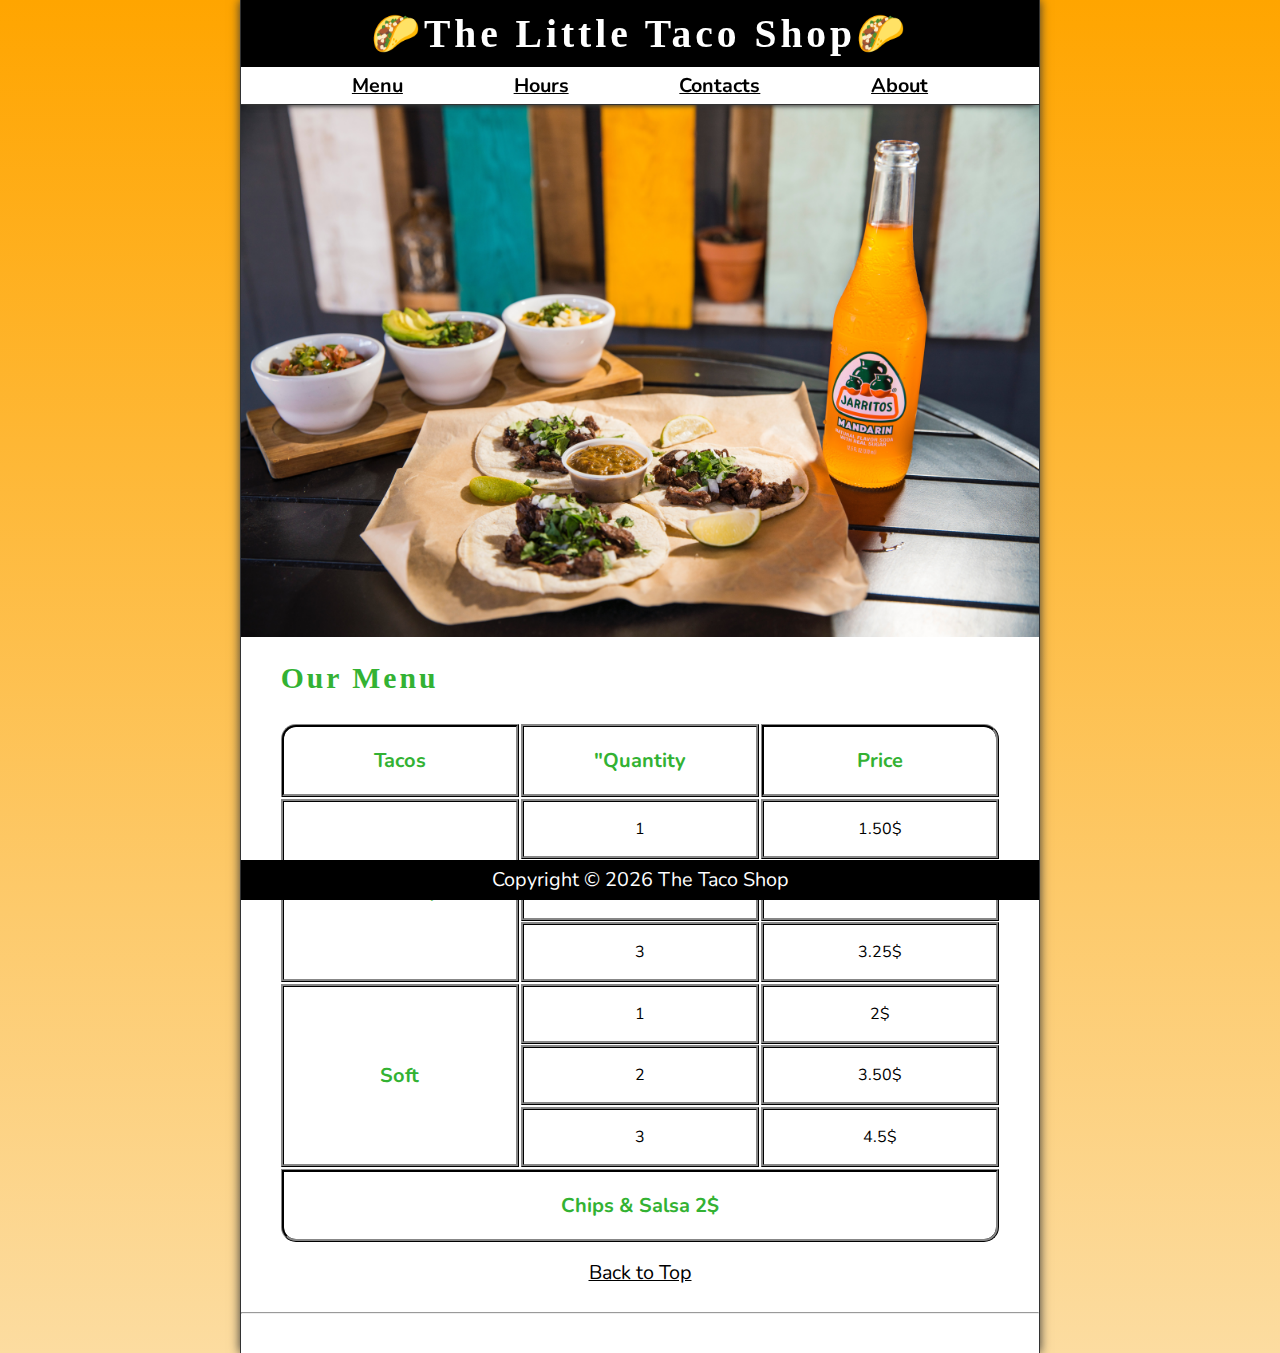
<file: index.html>
<html lang="en">
<head>
  <meta charset="UTF-8">
  <meta name = "Author" content = "Syed Asil Ali">
  <meta name = "description" content="The website of little taco shop"> 
  <meta http-equiv="X-UA-Compatible" content="IE=edge">
  <meta name="viewport" content="width=device-width, initial-scale=1.0">
  <title>Taco Shop</title>
  <link rel="stylesheet" href="css/styles.css">
  <link rel="icon" href="img/favicon.ico" type="x/image">
  <script src="js/main.js" defer></script>
</head>
<body>

  <header class="header">
    <h1 class="header__h1">The Little Taco Shop</h1>
    <nav class="header__nav">
      <ul class="header__ul">
        <li><a href="#menu">Menu</a></li>
        <li><a href="hours.html">Hours</a></li>
        <li><a href="contact.html">Contacts</a></li>
        <li><a href="about.html">About</a></li>
      </ul>
    </nav>
   </header>

   <section class="hero">
    <h2 class="hero__h2">Bienvenidos!</h2>
    <figure>
      <img src="img/tacos_and_drink_1000x667.png" alt="tacos and drink" title="We love tacos" width="1000" height="667"> 
      <figcaption class="offscreen">Tacos And Drink 🌮🌮</figcaption>
    </figure>
  </section> 

   <main class="main">
   
    <article id="menu" class="main__article menu">
      <h2 class="menu__h2">Our Menu</h2>

      <table class="menu__container">

        <caption class="offscreen" >Our Tacos 🌮🌮</caption>

        <thead>
          <tr>
            <th class="menu__header">Tacos</th>
            <th class="menu__header" scope="col">"Quantity</th>
            <th class="menu__header" scope="col">Price</th>
          </tr>          
        </thead>

        <tbody>
          <tr>
            <th class="menu__item menu__cr" scope="row" rowspan="3">Crunchy</th>
            <td class="menu__item">1</td>
            <td class="menu__item">1.50$</td>
          </tr>

          <tr>
            <td class="menu__item">2</td>
            <td class="menu__item">2.50$</td>
          </tr>
          
          <tr>
            <td class="menu__item">3</td>
            <td class="menu__item">3.25$</td>
          </tr>

          <tr>
            <th class="menu__item menu__sf" scope="row" rowspan="3">Soft</th>
            <td class="menu__item">1</td>
            <td class="menu__item">2$</td>
          </tr>

          <tr>
            <td class="menu__item">2</td>
            <td class="menu__item">3.50$</td>
          </tr>
          
          <tr>
            <td class="menu__item">3</td>
            <td class="menu__item">4.5$</td>
          </tr>
        </tbody>

        <tfoot>
          <tr>
            <td class="menu__item menu__cs" colspan="3">Chips &amp; Salsa 2$</td>
          </tr>
        </tfoot>
      </table>

      <p class="center">
        <a href="#">Back to Top</a>
      </p>
    </article>

   </main>
   
   <hr>

   <footer class="footer">
    <p>
      <span class="nowrap">Copyright &copy; <time id="year"></time></span>
      <span class="nowrap">The Taco Shop</span> 
      </p>
   </footer>

</body>


</html>
</file>
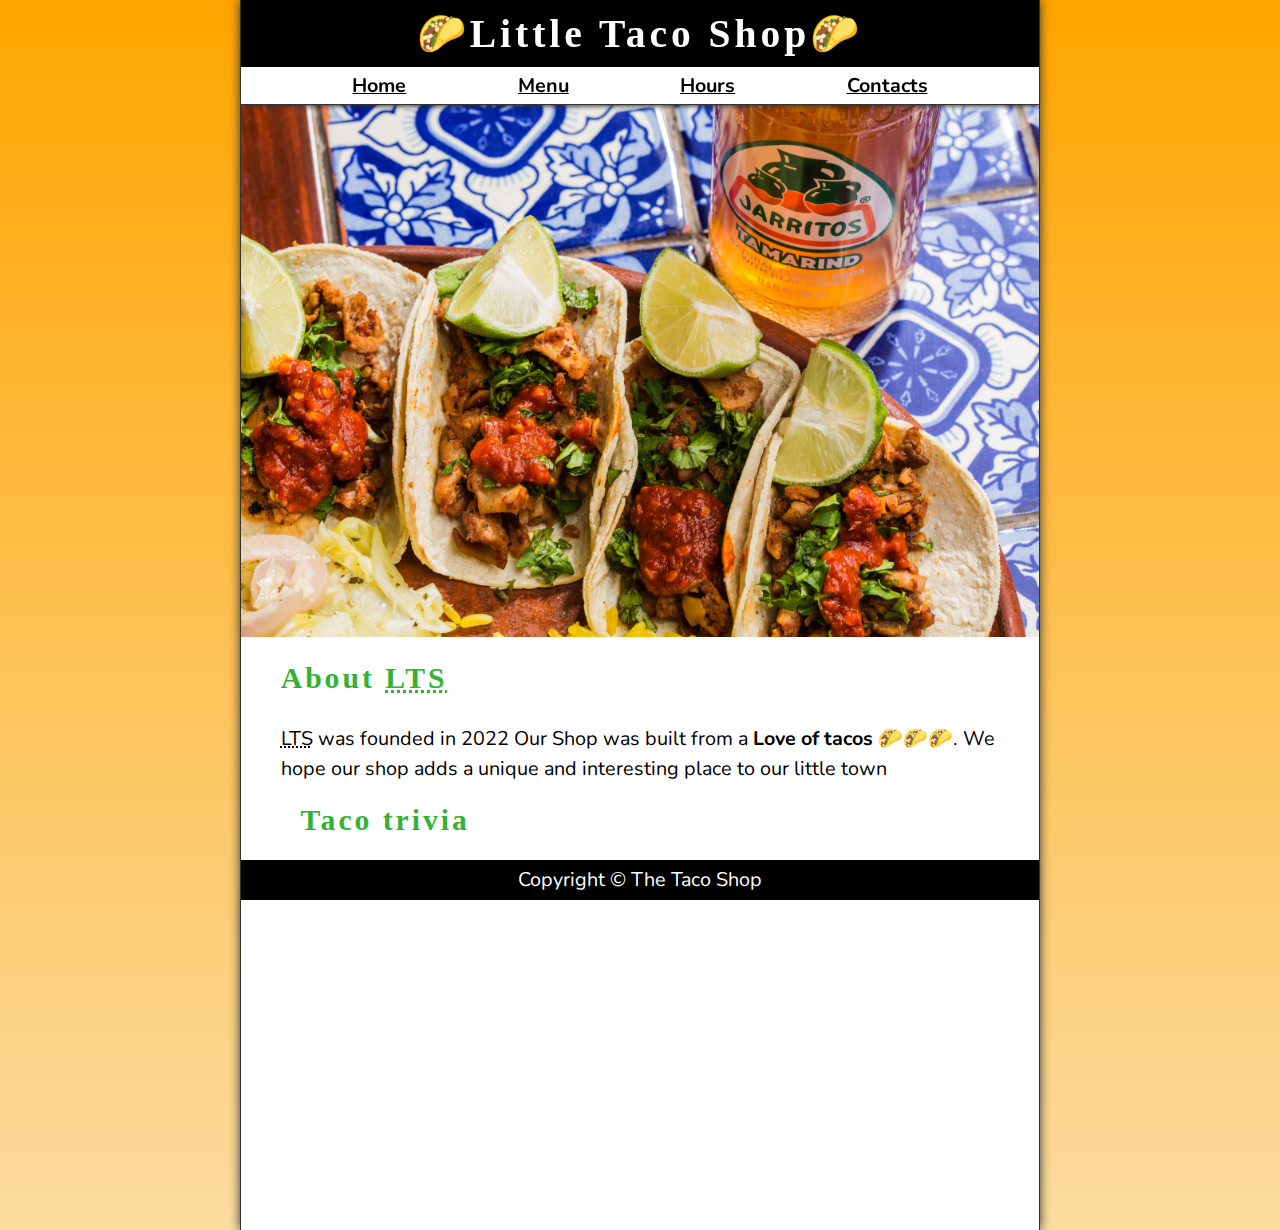
<file: about.html>
<html lang="en">
<head>
  <meta charset="UTF-8">
  <meta name = "Author" content = "Syed Asil Ali">
  <meta name = "description" content="About taco shop"> 
  <meta http-equiv="X-UA-Compatible" content="IE=edge">
  <meta name="viewport" content="width=device-width, initial-scale=1.0">
  <title>About LTS</title>
  <link rel="stylesheet" href="css/styles.css">
  <link rel="icon" href="img/favicon.ico" type="x/image">
</head>
<body>

  <header class="header">
    <h1 class="header__h1">Little Taco Shop</h1>
    <nav class="header__nav">
      <ul class="header__ul">
        <li><a href="/">Home</a></li>
        <li><a href="#menu">Menu</a></li>
        <li><a href="hours.html">Hours</a></li>
        <li><a href="contact.html">Contacts</a></li>
        
      </ul>
    </nav>
   </header>

   <section class="hero">
    
    <figure>
      <img src="img/tacos_delicioso_1000x667.png" alt="DElicious tacos" title="We love tacos" width="1000" height="667"> 
      <figcaption class="offscreen">Delicious Tacos 🌮🌮</figcaption>
    </figure>
  </section> 

  <main class="main">
    <article id="about" class="main__article about">
        <h2>About <abbr title="The little taco shop">LTS</abbr></h2>
        <p><abbr title="The Little Taco Shop">LTS</abbr> was founded in <time datetime="2022">2022</time>
        Our Shop was built from a <strong>Love of tacos</strong>
        🌮🌮🌮. We hope our shop adds a unique and interesting place to our little town
      </p>
      
  
      <aside class="about__trivia">
        <h2>Taco trivia</h2>
       
        <details>
          <summary>
            When was taco invented?
          </summary>
          <p class="about__trivia-answer">
            Authentic Mexican tacos in their modern form developed sometime in the 19th century in the booming Mexican silver mines. 
            The first true type of taco was the “taco de minero,” or “miner's taco.” (Source: <cite>  <a href=https://unocasa.com/blogs/tips/history-of-tacos#:~:text=Where%20were%20tacos%20invented%3F,%E2%80%9D%20or%20%E2%80%9Cminer's%20taco.%E2%80%9D">
              Taco History reference</a></cite>)
          </p>

        </details>
      </aside>
    </article>
  </main>


  <footer class="footer">
    <p>
      <span class="nowrap">Copyright &copy;</span>
      <span class="nowrap">The Taco Shop</span> 
      </p>
   </footer>

</body>


</html>
</file>
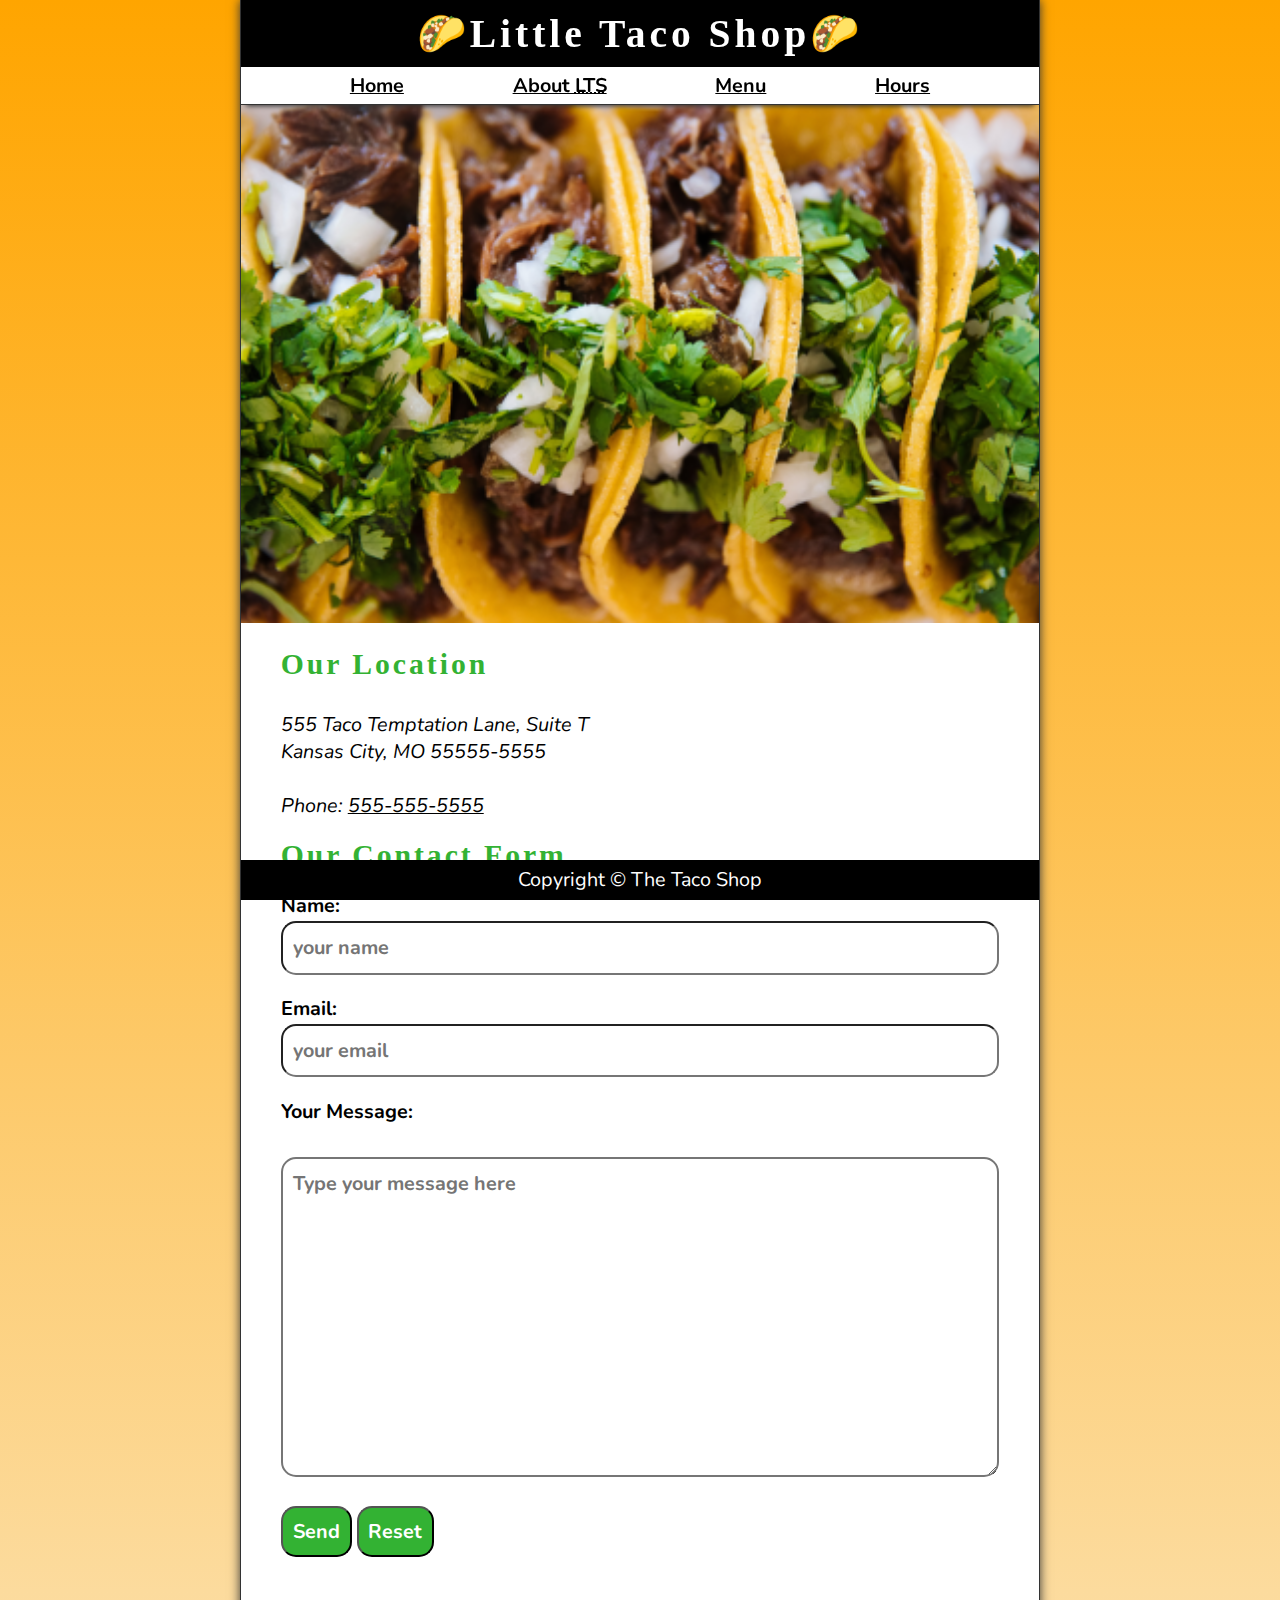
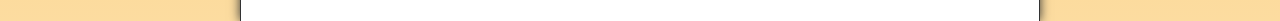
<file: contact.html>
<!DOCTYPE html>
<html lang="en">

<head>
    <meta charset="UTF-8">
    <meta name="author" content="Syed Asil Ali">
    <meta name="description" content="Contact information for The Little Taco Shop">
    <title>Contact Us - LTS</title>
    <link rel="icon" href="img/favicon.ico" type="image/x-icon">
    <link rel="stylesheet" href="css/styles.css">
</head>

<body>
    <header class="header">
        <h1 class="header__h1">Little Taco Shop</h1>
        <nav class="header__nav">
            <ul class="header__ul">
                <li>
                    <a href="/">Home</a>
                </li>
                <li>
                    <a href="about.html">About <abbr title="The Little Taco Shop">LTS</abbr></a>
                </li>
                <li>
                    <a href="/#menu">Menu</a>
                </li>
                <li>
                    <a href="hours.html">Hours</a>
                </li>
            </ul>
        </nav>

    </header>

   <section class="hero">
    <figure>
        <img src="img/tacos_close_up_400x260.png" alt="Little Taco Shop Tacos" title="Tacos ready to eat!"
            width="400" height="260">
        <figcaption class="offscreen">
            Little Taco Shop Tacos
        </figcaption>
    </figure>
   </section>

    <main class="main">

        <article class="main__article">
            <h2>Our Location</h2>
            <address>
                555 Taco Temptation Lane, Suite T<br>
                Kansas City, MO 55555-5555
                <br><br>
                Phone: <a href="tel:+5555555555">555-555-5555</a>
            </address>
        </article>

        <article class="main__article contact">
            <h2 class="contact__h2">Our Contact Form</h2>

            <form action="https://httpbin.org/get" method="get" class="contact__form">
                <fieldset class="contact__fieldset">
                    <legend class="offscreen">Send Us A Message</legend>
                    <p class="contact__p">
                        <label class="contact__label" for="name">Name:</label>
                        <input class="contact__input" type="text" name="name" id="name" placeholder="your name" required>
                    </p>
                    <p class="contact__p">
                        <label class="contact__label" for="email">Email:</label>
                        <input class="contact__input" type="email" name="email" id="email" placeholder="your email" required>
                    </p>
                    <p class="contact__p">
                        <label class="contact__label" for="message">Your Message:</label>
                        <br>
                        <textarea class="contact__textarea" name="message" id="message" cols="30" rows="10"
                            placeholder="Type your message here"></textarea>
                    </p>
                </fieldset>
                <button class="contact__button" type="submit">Send</button>
                <button class="contact__button" type="reset">Reset</button>
            </form>
        </article>
    </main>
    <footer class="footer">
        <p>
          <span class="nowrap">Copyright &copy;</span>
          <span class="nowrap">The Taco Shop</span> 
          </p>
       </footer>
</body>

</html>
</file>
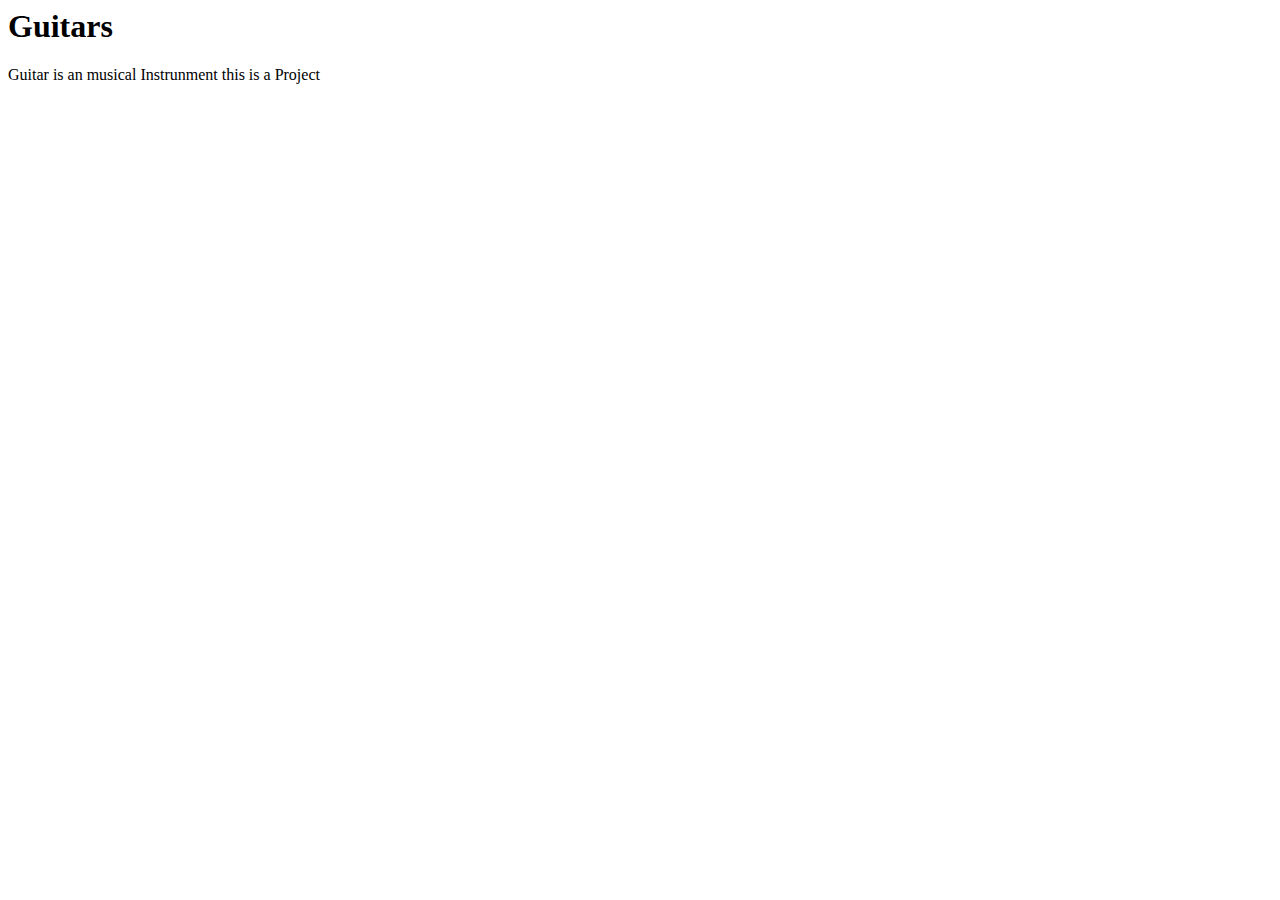
<file: guitars.html>
<html lang="en">
<head>
    <meta charset="UTF-8">
    <meta http-equiv="X-UA-Compatible" content="IE=edge">
    <meta name="viewport" content="width=device-width, initial-scale=1.0">
    <title>Guitars</title>
</head>
<body>
    <h1>Guitars</h1>
    <p>Guitar is an musical Instrunment this is a Project</p>
</body>
</html>
</file>
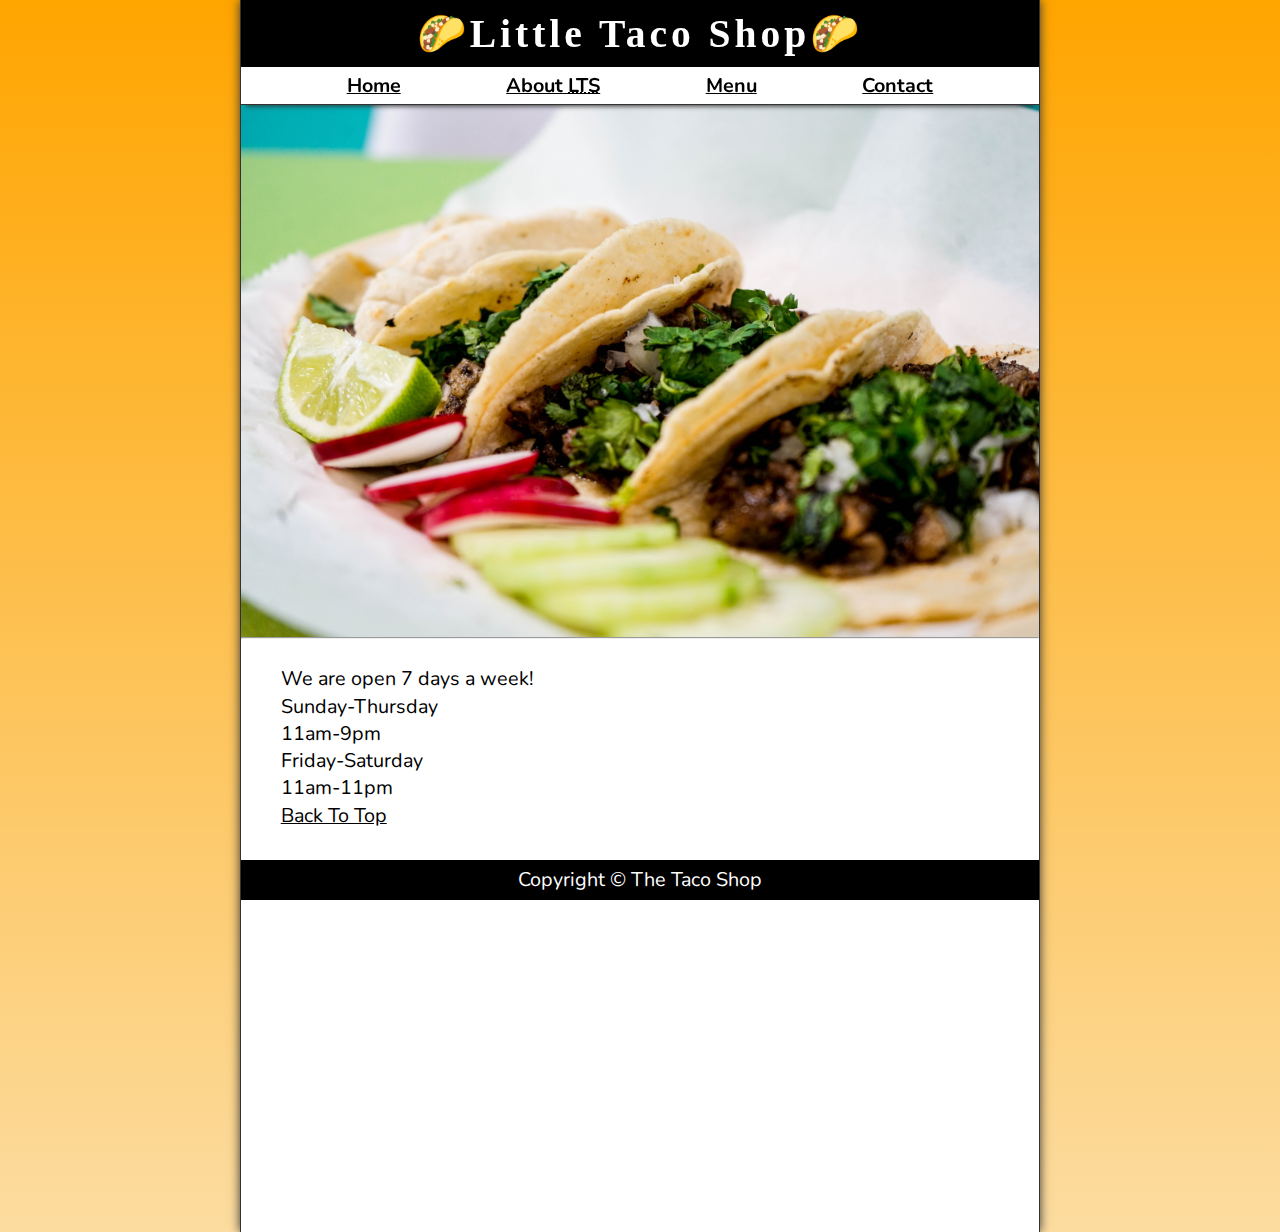
<file: hours.html>
<!DOCTYPE html>
<html lang="en">

<head>
    <meta charset="UTF-8">
    <meta name="author" content="Syed Asil Ali">
    <meta name="description" content="Store Hours for The Little Taco Shop">
    <title>LTS Hours</title>
    <link rel="icon" href="img/favicon.ico" type="image/x-icon">
    <link rel="stylesheet" href="css/styles.css">
</head>

<body>
    <header class="header">
        <h1 class="header__h1">Little Taco Shop</h1>
        <nav class="header__nav">
            <ul class="header__ul">
                <li>
                    <a href="/">Home</a>
                </li>
                <li>
                    <a href="about.html">About <abbr title="The Little Taco Shop">LTS</abbr></a>
                </li>
                <li>
                    <a href="/#menu">Menu</a>
                </li>
                <li>
                    <a href="contact.html">Contact</a>
                </li>
            </ul>
        </nav>
    </header>
    <section class="hero">
        <figure>
            <img src="img/tacos_tray_1000x667.png" alt="A Tray of Tasty Tacos" title="We love trays of tacos!"
                width="1000" height="667">
            <figcaption class="offscreen">
                A Tray of Tasty Tacos
            </figcaption>
        </figure>
    </section>

    <hr>
    <main class="main">
        <article class="main__article">
            <p>
                We are open 7 days a week!
            </p>
            <dl>
                <dt>Sunday-Thursday</dt>
                <dd>11am-9pm</dd>
                <dt>Friday-Saturday</dt>
                <dd>11am-11pm</dd>
            </dl>
            <p>
                <a href="#">Back To Top</a>
            </p>
        </article>
        
    </main>
    
    <footer class="footer">
        <p>
          <span class="nowrap">Copyright &copy;</span>
          <span class="nowrap">The Taco Shop</span> 
          </p>
    </footer>

</body>

</html>
</file>
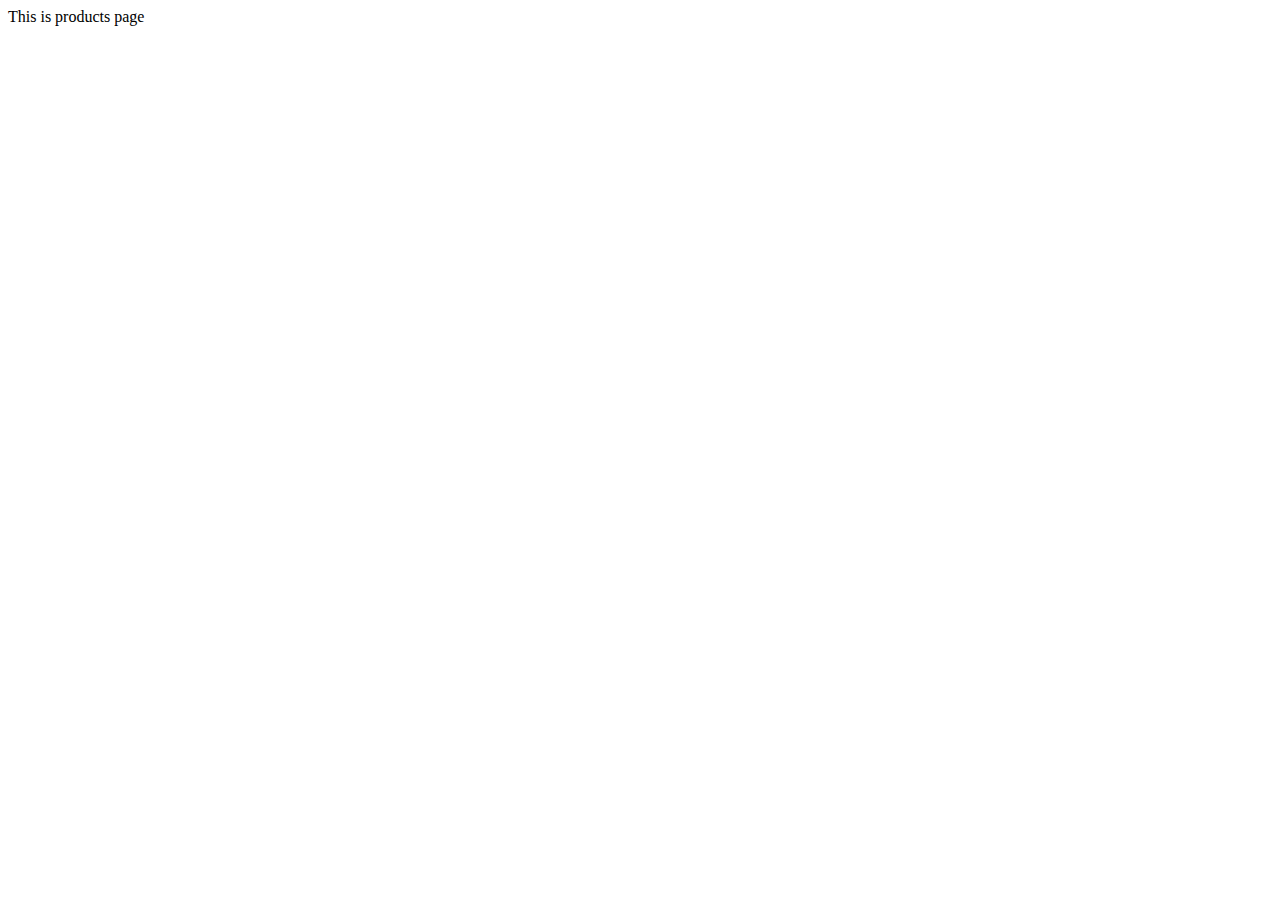
<file: products.html>
<html lang="en">
<head>
    <meta charset="UTF-8">
    <meta http-equiv="X-UA-Compatible" content="IE=edge">
    <meta name="viewport" content="width=device-width, initial-scale=1.0">
    <title>Document</title>
</head>
<body>
    <p>This is products page</p>
</body>
</html>
</file>
<file: css/styles.css>
@import url('https://fonts.googleapis.com/css2?family=Nunito&family=Poppins:ital,wght@0,200;0,300;0,400;0,500;0,800;1,600&family=Roboto&display=swap');

/*reset*/

* , *::after , *::before{
    margin: 0;
    padding: 0;
    box-sizing: border-box;
}

img{
    display: block;
    width: 100%;
    height: auto;
}

input,button,textarea{
    font: inherit;
}

/* Variables */

:root{
    --FF: "Nunito" ,sans-serif;
    --FF-HEADINGS:"Fugaz One" , cursive;
    --FS: clamp(1rem , 2.2vh , 1.5rem);

    /* Colors */
    --BG-COLOR: orange;
    --BG-COLOR-FADE : rgb(252,220,160);
    --BGIMAGE:linear-gradient(to bottom , var(--BG-COLOR), var(--BG-COLOR-FADE));
    --BODY-BGCOLOR:#fff;
    --FONT-COLOR:#000;
    --BORDER-COLOR:#333;
    --HEADING-COLOR:rgb(51,178,51);
    --LINK-COLOR:#000;
    --LINK-HOVER-COLOR:hsla(0,0%,0%,0.6);
    --LINK-ACTIVE-COLOR:orange;
    --HEADER-BGCOLOR:#000;
    --HEADER-COLOR:#fff;
    --HEADER-NAVCOLOR:#fff;
    --HERO-BGCOLOR:rgba(51, 178, 51, 0.75);
    --HERO-COLOR:#fff;

    /* Borders */

    --BORDERS:1px solid var(--BORDER-COLOR);

    /* Padding */

    --PADDING-TB: 0.25em;
    --PADDING-SIDE: 2.5%;

    /* Margin */

    --MARGIN: clamp(1em , 2.5% , 1.5em);

}

/* Utilities */

.offscreen{
    position: absolute;
    left: -10000px;
}

.nowrap{
    white-space: nowrap;
}

.center{
    text-align: center;
}

/* GENERAL STYLES */

html{
    scroll-behavior: smooth;
    background-color: var(--BG-COLOR);
    background-image: var(--BGIMAGE);
    font-family: var(--FF);
    font-size: var(--FS);
}

body{
    background-color: var(--BODY-BGCOLOR);
    color: var(--BODY-COLOR);
    min-height: 100vh;
    max-width: 800px;
    margin: 0 auto;
    border-left: var(--BORDERS);
    border-right: var(--BORDERS);
    box-shadow: 0px 0px 10px var(--BORDER-COLOR);
}

h1 ,h2 ,h3{
    font-family: var(--FF-HEADINGS);
    letter-spacing: 0.1em;
    font-weight: bolder;
}

h2 ,h3{
    color: var(--HEADING-COLOR);
    margin-bottom: 1em;
    font-weight: bolder;
}

p{
    line-height: 1.5;
}

a:any-link{
    color: var(--LINK-COLOR);
}

a:hover , a:focus-visible{
    color: var(--LINK-HOVER-COLOR);
}

a:visited{
    color: var(--LINK-ACTIVE-COLOR);
}

header{
    position: sticky;
    top: 0;
    z-index: 1;
}

.header__h1{
    background-color: var(--HEADER-BGCOLOR);
    color: var(--HEADER-COLOR);
    text-align: center;
    padding: var(--PADDING-TB) var(--PADDING-SIDE);
}

.header__nav{
    background-color: var(--HEADER-NAVCOLOR);
    font-weight: bold;
    border-bottom: var(--BORDERS);
    box-shadow: 0 6px 5px -5px var(--BORDER-COLOR);
}

.header__ul{
    padding: var(--PADDING-TB) var(--PADDING-SIDE);
    list-style-type: none;
    display: flex;
    justify-content: space-evenly;
    gap:1em;
}

.hero{
    position: relative;
}

.hero__h2{
    background-color: var(--HEADING-COLOR);
    color: var(--HERO-COLOR);
    position: absolute;
    font-weight: bold;
    padding: 0.25em 0.5em;
    letter-spacing: 0.1rem;
    text-shadow: 2px 2px 5px var(--BORDER-COLOR);
    left: 20px;
    top: -100px;
    animation: showWelcome 0.5s ease-in-out 0.5s forwards ;
}

@keyframes showWelcome {
    
    0%{
        top: -20px;
        transform: skew(0deg , -5deg) scale(0);
    }

    80%{
        top: 30px;
        transform: skew(5deg , -5deg) scale(1.2);
    }

    100%{
        top: 20px;
        transform: skew(10deg , -5deg) scale(1);
    }

}

.footer{
    position: sticky;
    bottom: 0;
    background-color: var(--HEADER-BGCOLOR);
    color: var(--HEADER-COLOR);
    padding: var(--PADDING-TB) var(--PADDING-SIDE);
    text-align: center;
}

.main{
     padding: var(--PADDING-TB) var(--PADDING-SIDE);
    
}

.main__article{
    scroll-margin-top: 6.5rem;
    margin: var(--MARGIN);
}

.main__article:first-child{
    margin-top: 1em;
}

.main__article:last-child{
    min-height: calc(100vh - 20rem);
}

/* About */

.about__trivia{
    margin: var(--MARGIN);
}

.about__trivia-answer{
    margin-top: 1em ;
}

/* Contact */

.contact__h2{
    margin: 0;
}

.contact__fieldset{
    border: none;
}

.contact__p{
    margin: 1em 0;
}

.contact__label{
    display: block;
    font-weight: bold;
}

.contact__input, .contact__textarea{
    padding: 0.5em;
    border-radius: 15px ;
    width: 100%;
    font-weight: bold;
    border-width: 2px;
}

.contact__button{
    padding: 0.5em;
    border-radius: 15px;
    font-weight: bold;
    background-color: var(--HEADING-COLOR);
    color: var(--HEADER-COLOR);
}

    /* ||Menu */


thead,tbody ,tfoot , tr{
   display: contents;
}

.menu__container{
    display: grid;
    grid-template-columns: repeat(3 ,1fr );
    grid-template-areas:
        "hd1  hd2  hd3"
        "cr  cr1  cr1p"
        "cr  cr2  cr2p"
        "cr  cr3  cr3p"
        "sf  sf1  sf1p"
        "sf  sf2  sf2p"
        "sf  sf3  sf3p"
        "cs cs cs"
        ;
        gap: 0.1em;
        margin-bottom: 1em;
}

.menu__cr{
    grid-area: cr;
}

.menu__sf{
    grid-area: sf;
}

.menu__cs{
    grid-area: cs;
}

.menu__cr , .menu__sf , .menu__cs , .menu__header{
    color: var(--HEADING-COLOR);
    font-weight: bold;
    height: 100%;
    display: grid;
    place-content: center;
 
}

.menu__item , .menu__header{
    width: 100%;
    padding: 1em;
    border: medium ridge var(--BORDER-COLOR);
}

.menu__item{
    display: grid;
    place-content: center;
}

.menu__header:first-child{
    border-top-left-radius:15px ;
}

.menu__header:last-child{
    border-top-right-radius: 15px;
}

tfoot td{
    border-bottom-left-radius:15px ;
    border-bottom-right-radius:15px ;
}


@media screen and (min-width : 576px) {
    .header__h1::after , .header__h1::before{
        content: '🌮';
    }

    .menu__header,.menu__cr,.menu__cs , .menu__sf{
        font-size: 125%;
    }
}
</file>
